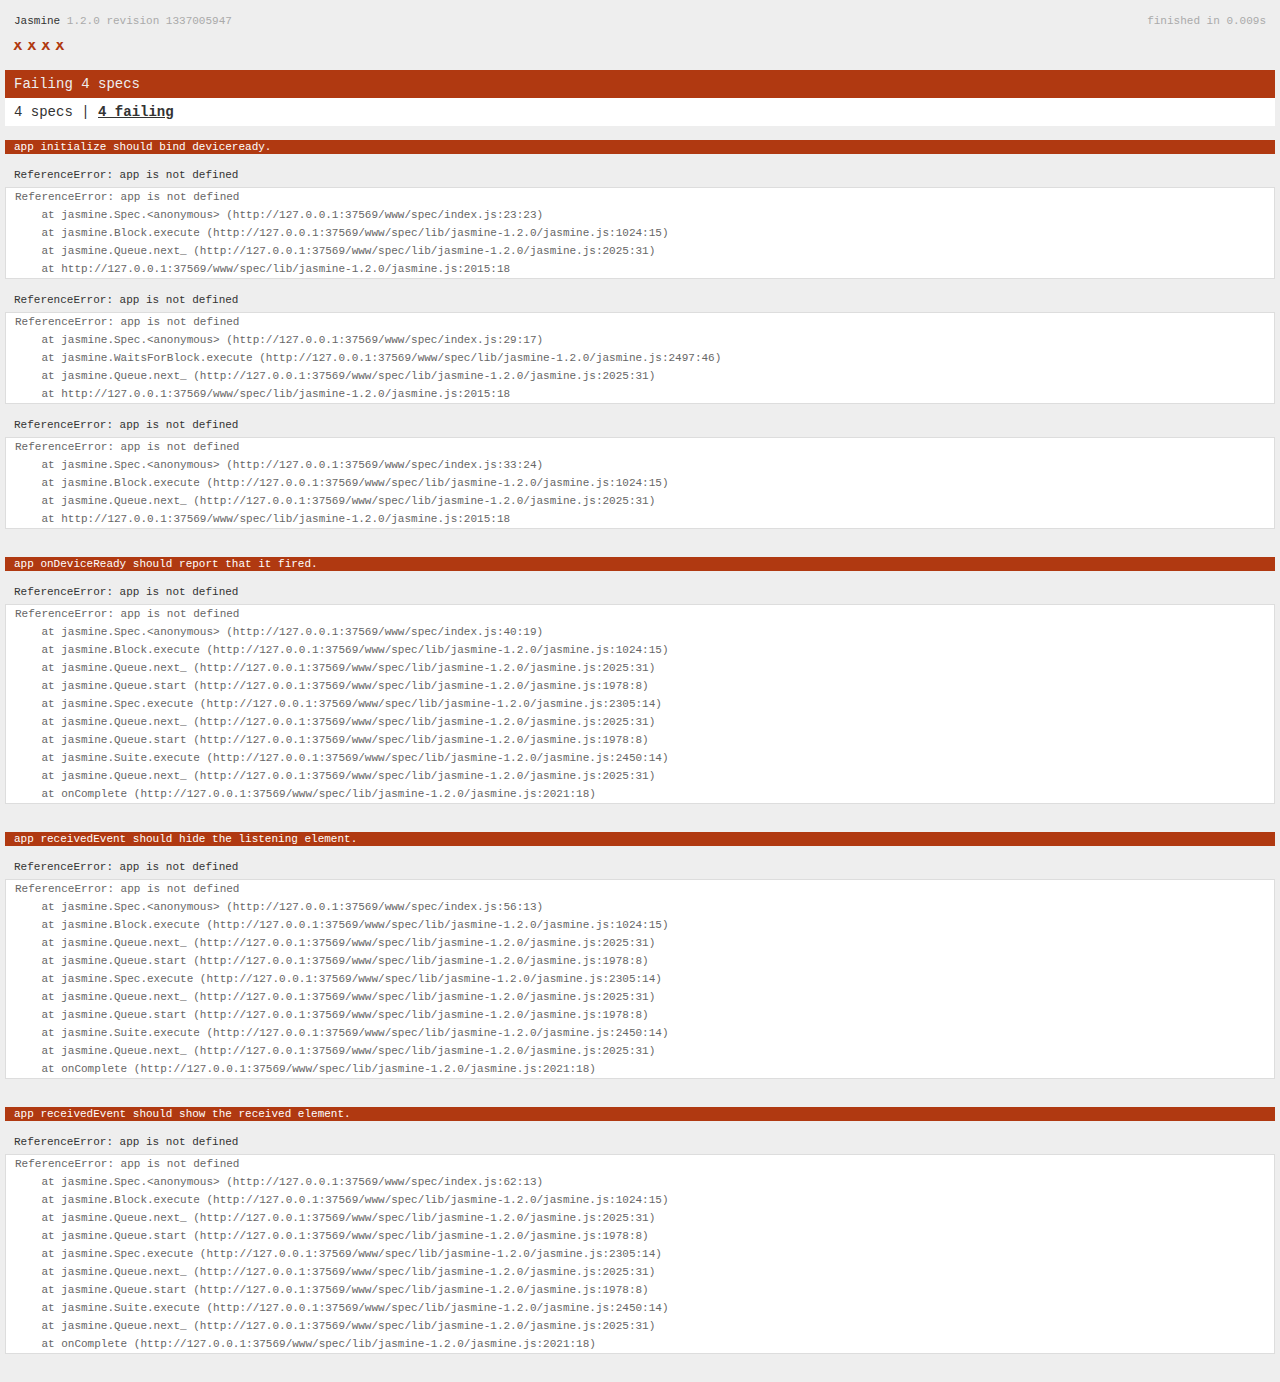
<file: www/spec.html>
<!DOCTYPE html>
<!--
    Licensed to the Apache Software Foundation (ASF) under one
    or more contributor license agreements.  See the NOTICE file
    distributed with this work for additional information
    regarding copyright ownership.  The ASF licenses this file
    to you under the Apache License, Version 2.0 (the
    "License"); you may not use this file except in compliance
    with the License.  You may obtain a copy of the License at

    http://www.apache.org/licenses/LICENSE-2.0

    Unless required by applicable law or agreed to in writing,
    software distributed under the License is distributed on an
    "AS IS" BASIS, WITHOUT WARRANTIES OR CONDITIONS OF ANY
     KIND, either express or implied.  See the License for the
    specific language governing permissions and limitations
    under the License.
-->
<html>
    <head>
        <title>Jasmine Spec Runner</title>

        <!-- jasmine source -->
        <link rel="shortcut icon" type="image/png" href="spec/lib/jasmine-1.2.0/jasmine_favicon.png">
        <link rel="stylesheet" type="text/css" href="spec/lib/jasmine-1.2.0/jasmine.css">
        <script type="text/javascript" src="spec/lib/jasmine-1.2.0/jasmine.js"></script>
        <script type="text/javascript" src="spec/lib/jasmine-1.2.0/jasmine-html.js"></script>

        <!-- include source files here... -->
        <script type="text/javascript" src="js/app.js"></script>

        <!-- include spec files here... -->
        <script type="text/javascript" src="spec/helper.js"></script>
        <script type="text/javascript" src="spec/index.js"></script>

        <script type="text/javascript">
            (function() {
                var jasmineEnv = jasmine.getEnv();
                jasmineEnv.updateInterval = 1000;

                var htmlReporter = new jasmine.HtmlReporter();

                jasmineEnv.addReporter(htmlReporter);

                jasmineEnv.specFilter = function(spec) {
                    return htmlReporter.specFilter(spec);
                };

                var currentWindowOnload = window.onload;

                window.onload = function() {
                    if (currentWindowOnload) {
                        currentWindowOnload();
                    }
                    execJasmine();
                };

                function execJasmine() {
                    jasmineEnv.execute();
                }
            })();
        </script>
    </head>
    <body>
        <div id="stage" style="display:none;"></div>
    </body>
</html>
</file>
<file: www/spec/lib/jasmine-1.2.0/jasmine.css>
body { background-color: #eeeeee; padding: 0; margin: 5px; overflow-y: scroll; }

#HTMLReporter { font-size: 11px; font-family: Monaco, "Lucida Console", monospace; line-height: 14px; color: #333333; }
#HTMLReporter a { text-decoration: none; }
#HTMLReporter a:hover { text-decoration: underline; }
#HTMLReporter p, #HTMLReporter h1, #HTMLReporter h2, #HTMLReporter h3, #HTMLReporter h4, #HTMLReporter h5, #HTMLReporter h6 { margin: 0; line-height: 14px; }
#HTMLReporter .banner, #HTMLReporter .symbolSummary, #HTMLReporter .summary, #HTMLReporter .resultMessage, #HTMLReporter .specDetail .description, #HTMLReporter .alert .bar, #HTMLReporter .stackTrace { padding-left: 9px; padding-right: 9px; }
#HTMLReporter #jasmine_content { position: fixed; right: 100%; }
#HTMLReporter .version { color: #aaaaaa; }
#HTMLReporter .banner { margin-top: 14px; }
#HTMLReporter .duration { color: #aaaaaa; float: right; }
#HTMLReporter .symbolSummary { overflow: hidden; *zoom: 1; margin: 14px 0; }
#HTMLReporter .symbolSummary li { display: block; float: left; height: 7px; width: 14px; margin-bottom: 7px; font-size: 16px; }
#HTMLReporter .symbolSummary li.passed { font-size: 14px; }
#HTMLReporter .symbolSummary li.passed:before { color: #5e7d00; content: "\02022"; }
#HTMLReporter .symbolSummary li.failed { line-height: 9px; }
#HTMLReporter .symbolSummary li.failed:before { color: #b03911; content: "x"; font-weight: bold; margin-left: -1px; }
#HTMLReporter .symbolSummary li.skipped { font-size: 14px; }
#HTMLReporter .symbolSummary li.skipped:before { color: #bababa; content: "\02022"; }
#HTMLReporter .symbolSummary li.pending { line-height: 11px; }
#HTMLReporter .symbolSummary li.pending:before { color: #aaaaaa; content: "-"; }
#HTMLReporter .bar { line-height: 28px; font-size: 14px; display: block; color: #eee; }
#HTMLReporter .runningAlert { background-color: #666666; }
#HTMLReporter .skippedAlert { background-color: #aaaaaa; }
#HTMLReporter .skippedAlert:first-child { background-color: #333333; }
#HTMLReporter .skippedAlert:hover { text-decoration: none; color: white; text-decoration: underline; }
#HTMLReporter .passingAlert { background-color: #a6b779; }
#HTMLReporter .passingAlert:first-child { background-color: #5e7d00; }
#HTMLReporter .failingAlert { background-color: #cf867e; }
#HTMLReporter .failingAlert:first-child { background-color: #b03911; }
#HTMLReporter .results { margin-top: 14px; }
#HTMLReporter #details { display: none; }
#HTMLReporter .resultsMenu, #HTMLReporter .resultsMenu a { background-color: #fff; color: #333333; }
#HTMLReporter.showDetails .summaryMenuItem { font-weight: normal; text-decoration: inherit; }
#HTMLReporter.showDetails .summaryMenuItem:hover { text-decoration: underline; }
#HTMLReporter.showDetails .detailsMenuItem { font-weight: bold; text-decoration: underline; }
#HTMLReporter.showDetails .summary { display: none; }
#HTMLReporter.showDetails #details { display: block; }
#HTMLReporter .summaryMenuItem { font-weight: bold; text-decoration: underline; }
#HTMLReporter .summary { margin-top: 14px; }
#HTMLReporter .summary .suite .suite, #HTMLReporter .summary .specSummary { margin-left: 14px; }
#HTMLReporter .summary .specSummary.passed a { color: #5e7d00; }
#HTMLReporter .summary .specSummary.failed a { color: #b03911; }
#HTMLReporter .description + .suite { margin-top: 0; }
#HTMLReporter .suite { margin-top: 14px; }
#HTMLReporter .suite a { color: #333333; }
#HTMLReporter #details .specDetail { margin-bottom: 28px; }
#HTMLReporter #details .specDetail .description { display: block; color: white; background-color: #b03911; }
#HTMLReporter .resultMessage { padding-top: 14px; color: #333333; }
#HTMLReporter .resultMessage span.result { display: block; }
#HTMLReporter .stackTrace { margin: 5px 0 0 0; max-height: 224px; overflow: auto; line-height: 18px; color: #666666; border: 1px solid #ddd; background: white; white-space: pre; }

#TrivialReporter { padding: 8px 13px; position: absolute; top: 0; bottom: 0; left: 0; right: 0; overflow-y: scroll; background-color: white; font-family: "Helvetica Neue Light", "Lucida Grande", "Calibri", "Arial", sans-serif; /*.resultMessage {*/ /*white-space: pre;*/ /*}*/ }
#TrivialReporter a:visited, #TrivialReporter a { color: #303; }
#TrivialReporter a:hover, #TrivialReporter a:active { color: blue; }
#TrivialReporter .run_spec { float: right; padding-right: 5px; font-size: .8em; text-decoration: none; }
#TrivialReporter .banner { color: #303; background-color: #fef; padding: 5px; }
#TrivialReporter .logo { float: left; font-size: 1.1em; padding-left: 5px; }
#TrivialReporter .logo .version { font-size: .6em; padding-left: 1em; }
#TrivialReporter .runner.running { background-color: yellow; }
#TrivialReporter .options { text-align: right; font-size: .8em; }
#TrivialReporter .suite { border: 1px outset gray; margin: 5px 0; padding-left: 1em; }
#TrivialReporter .suite .suite { margin: 5px; }
#TrivialReporter .suite.passed { background-color: #dfd; }
#TrivialReporter .suite.failed { background-color: #fdd; }
#TrivialReporter .spec { margin: 5px; padding-left: 1em; clear: both; }
#TrivialReporter .spec.failed, #TrivialReporter .spec.passed, #TrivialReporter .spec.skipped { padding-bottom: 5px; border: 1px solid gray; }
#TrivialReporter .spec.failed { background-color: #fbb; border-color: red; }
#TrivialReporter .spec.passed { background-color: #bfb; border-color: green; }
#TrivialReporter .spec.skipped { background-color: #bbb; }
#TrivialReporter .messages { border-left: 1px dashed gray; padding-left: 1em; padding-right: 1em; }
#TrivialReporter .passed { background-color: #cfc; display: none; }
#TrivialReporter .failed { background-color: #fbb; }
#TrivialReporter .skipped { color: #777; background-color: #eee; display: none; }
#TrivialReporter .resultMessage span.result { display: block; line-height: 2em; color: black; }
#TrivialReporter .resultMessage .mismatch { color: black; }
#TrivialReporter .stackTrace { white-space: pre; font-size: .8em; margin-left: 10px; max-height: 5em; overflow: auto; border: 1px inset red; padding: 1em; background: #eef; }
#TrivialReporter .finished-at { padding-left: 1em; font-size: .6em; }
#TrivialReporter.show-passed .passed, #TrivialReporter.show-skipped .skipped { display: block; }
#TrivialReporter #jasmine_content { position: fixed; right: 100%; }
#TrivialReporter .runner { border: 1px solid gray; display: block; margin: 5px 0; padding: 2px 0 2px 10px; }
</file>
